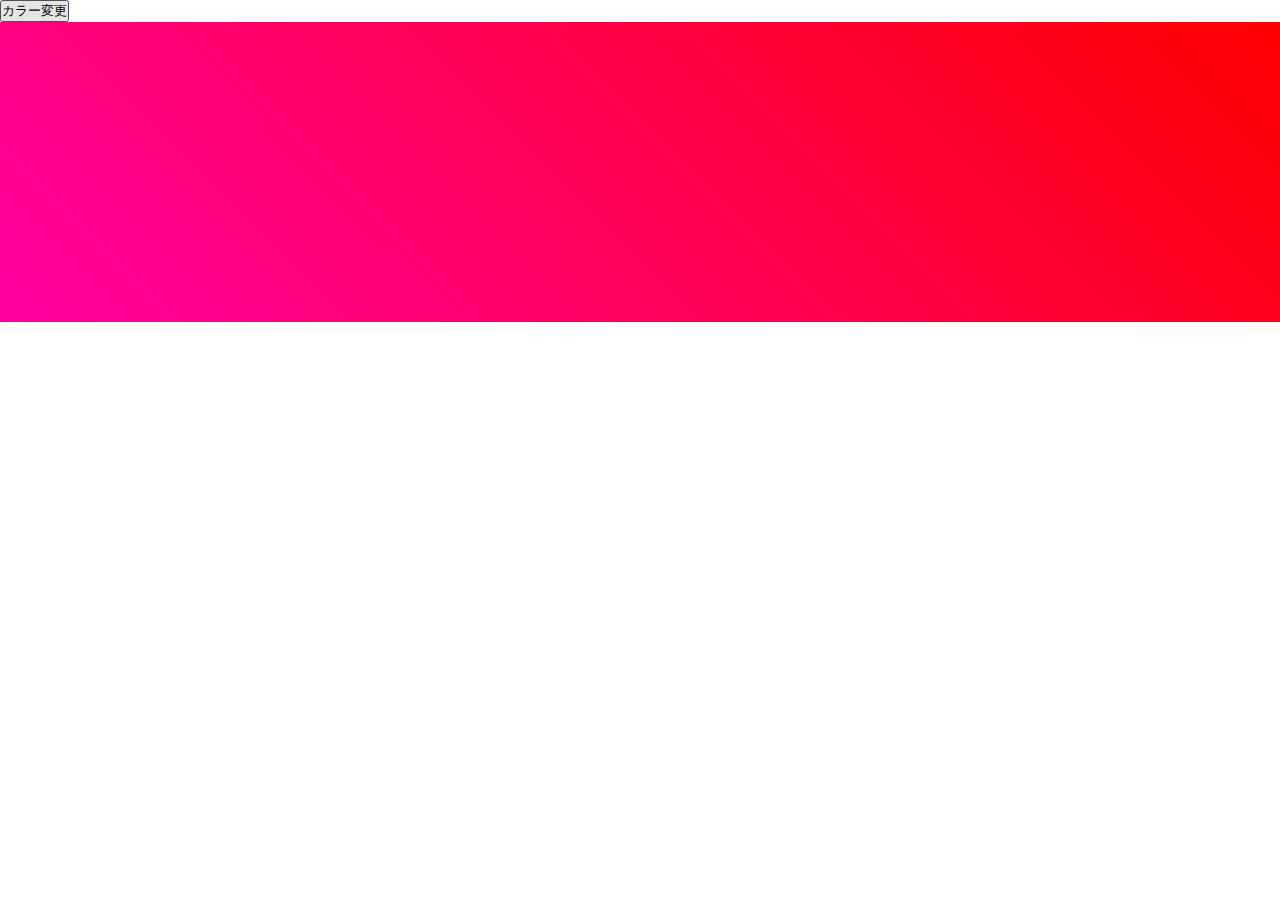
<file: 023/index.html>
<!DOCTYPE html>
<html lang="ja">
  <head>
    <meta charset="UTF-8">
    <title>ランダムな数を使う</title>
    <link rel="stylesheet" href="style.css">
    <script src="main.js" defer></script>
  </head>
  <body>
    <button class="button">カラー変更</button>
    <div class="rectangle"></div>
  </body>
</html>
</file>
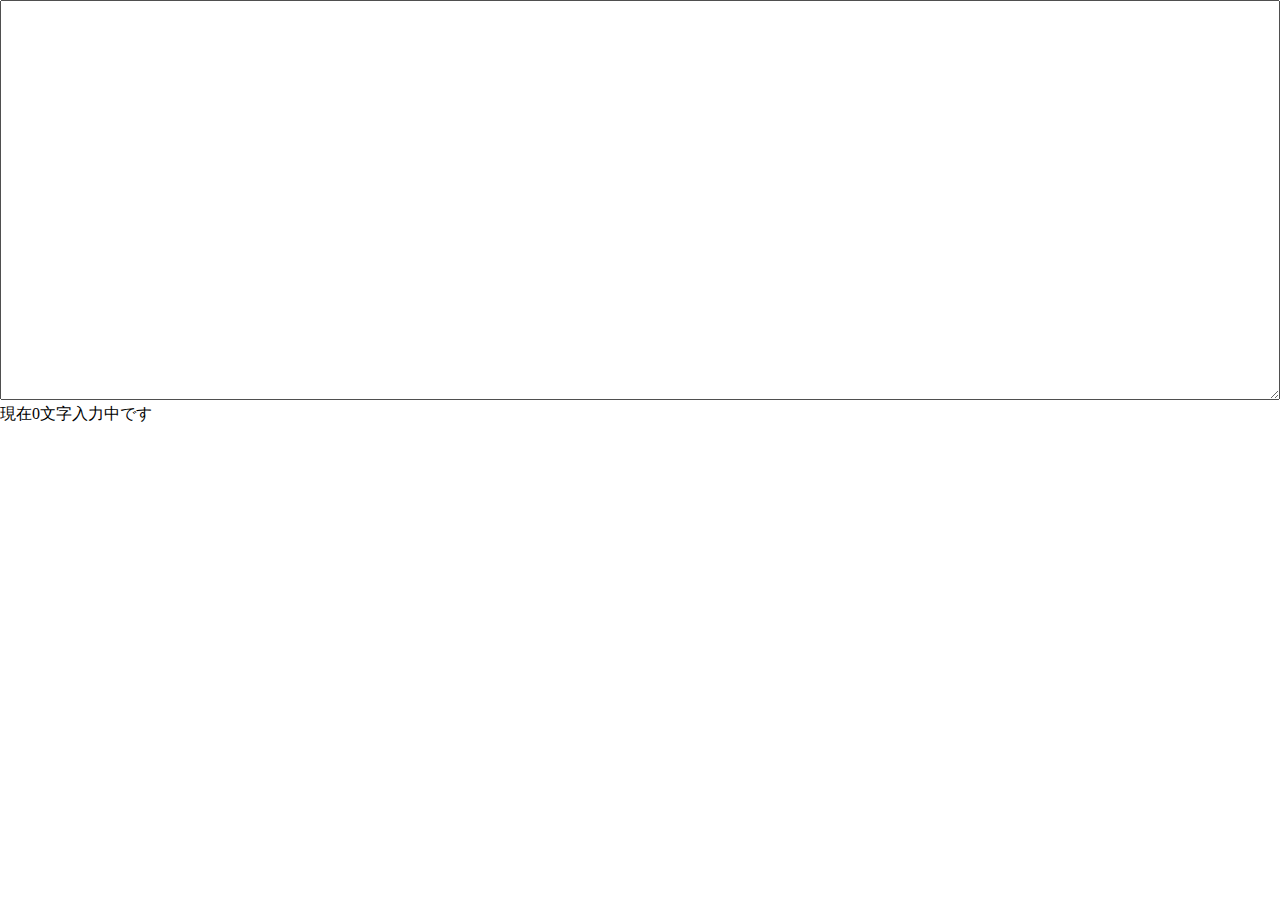
<file: 027/index.html>
<!DOCTYPE html>
<html lang="ja">
  <head>
    <meta charset="UTF-8">
    <title>文字列の長さを取得</title>
    <link rel="stylesheet" href="style.css">
    <script src="main.js" defer></script>
  </head>
  <body>
    <textarea class="textarea"></textarea>
    <p>現在<span class="string-num">0</span>文字入力中です</p>
  </body>
</html>
</file>
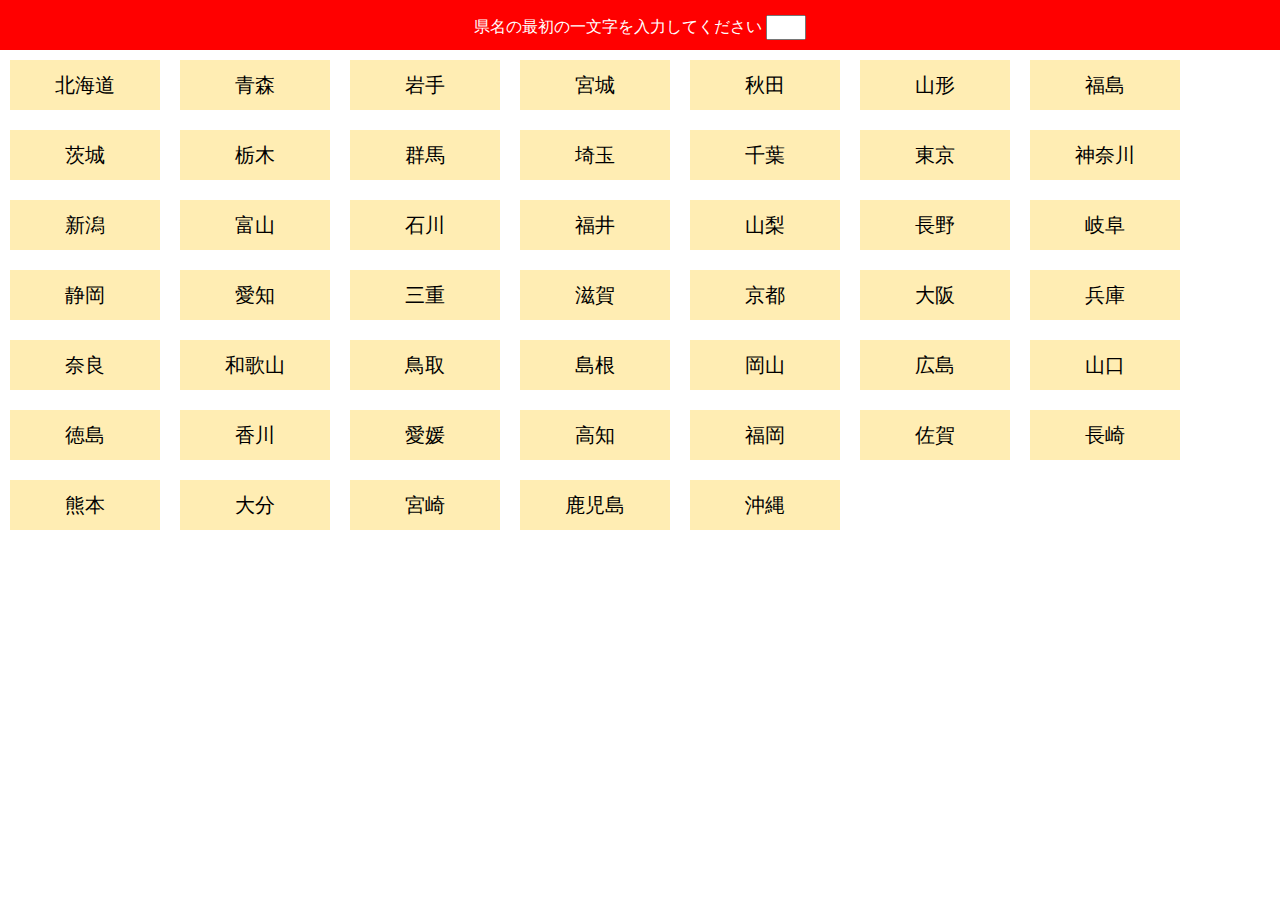
<file: 031/index.html>
<!DOCTYPE html>
<html lang="ja">
  <head>
    <meta charset="UTF-8">
    <title>文字列を取り出す</title>
    <link rel="stylesheet" href="style.css">
    <script src="main.js" defer></script>
  </head>
  <body>
    <header>
      <label>県名の最初の一文字を入力してください <input id="search-word-input" maxlength="1" type="text"></label>
    </header>
    <div id="prefecture-list">
      <button data-name="北海道" data-phonetic="ほっかいどう">北海道</button>
      <button data-name="青森" data-phonetic="あおもり">青森</button>
      <button data-name="岩手" data-phonetic="いわて">岩手</button>
      <button data-name="宮城" data-phonetic="みやぎ">宮城</button>
      <button data-name="秋田" data-phonetic="あきた">秋田</button>
      <button data-name="山形" data-phonetic="やまがた">山形</button>
      <button data-name="福島" data-phonetic="ふくしま">福島</button>
      <button data-name="茨城" data-phonetic="いばらき">茨城</button>
      <button data-name="栃木" data-phonetic="とちぎ">栃木</button>
      <button data-name="群馬" data-phonetic="ぐんま">群馬</button>
      <button data-name="埼玉" data-phonetic="さいたま">埼玉</button>
      <button data-name="千葉" data-phonetic="ちば">千葉</button>
      <button data-name="東京" data-phonetic="とうきょう">東京</button>
      <button data-name="神奈川" data-phonetic="かながわ">神奈川</button>
      <button data-name="新潟" data-phonetic="にいがた">新潟</button>
      <button data-name="富山" data-phonetic="とやま">富山</button>
      <button data-name="石川" data-phonetic="いしかわ">石川</button>
      <button data-name="福井" data-phonetic="ふくい">福井</button>
      <button data-name="山梨" data-phonetic="やまなし">山梨</button>
      <button data-name="長野" data-phonetic="ながの">長野</button>
      <button data-name="岐阜" data-phonetic="ぎふ">岐阜</button>
      <button data-name="静岡" data-phonetic="しずおか">静岡</button>
      <button data-name="愛知" data-phonetic="あいち">愛知</button>
      <button data-name="三重" data-phonetic="みえ">三重</button>
      <button data-name="滋賀" data-phonetic="しが">滋賀</button>
      <button data-name="京都" data-phonetic="きょうと">京都</button>
      <button data-name="大阪" data-phonetic="おおさか">大阪</button>
      <button data-name="兵庫" data-phonetic="ひょうご">兵庫</button>
      <button data-name="奈良" data-phonetic="なら">奈良</button>
      <button data-name="和歌山" data-phonetic="わかやま">和歌山</button>
      <button data-name="鳥取" data-phonetic="とっとり">鳥取</button>
      <button data-name="島根" data-phonetic="しまね">島根</button>
      <button data-name="岡山" data-phonetic="おかやま">岡山</button>
      <button data-name="広島" data-phonetic="ひろしま">広島</button>
      <button data-name="山口" data-phonetic="やまぐち">山口</button>
      <button data-name="徳島" data-phonetic="とくしま">徳島</button>
      <button data-name="香川" data-phonetic="かがわ">香川</button>
      <button data-name="愛媛" data-phonetic="えひめ">愛媛</button>
      <button data-name="高知" data-phonetic="こうち">高知</button>
      <button data-name="福岡" data-phonetic="ふくおか">福岡</button>
      <button data-name="佐賀" data-phonetic="さが">佐賀</button>
      <button data-name="長崎" data-phonetic="ながさき">長崎</button>
      <button data-name="熊本" data-phonetic="くまもと">熊本</button>
      <button data-name="大分" data-phonetic="おおいた">大分</button>
      <button data-name="宮崎" data-phonetic="みやざき">宮崎</button>
      <button data-name="鹿児島" data-phonetic="かごしま">鹿児島</button>
      <button data-name="沖縄" data-phonetic="おきなわ">沖縄</button>
    </div>
  </body>
</html>
</file>
<file: 023/style.css>
* {
  padding: 0;
  margin: 0;
  box-sizing: border-box;
}

.rectangle {
  width: 100%;
  height: 300px;
  --start: hsl(0, 100%, 50%);
  --end: hsl(322, 100%, 50%);
  background-image: linear-gradient(-135deg, var(--start), var(--end));
}
</file>
<file: 027/style.css>
* {
  padding: 0;
  margin: 0;
  box-sizing: border-box;
}

.textarea {
  width: 100%;
  height: 400px;
  padding: 5px;
  font-size: 20px;
}
</file>
<file: 031/style.css>
* {
  padding: 0;
  margin: 0;
  box-sizing: border-box;
}

header {
  background-color: red;
  color: #fff;
  height: 50px;
  width: 100%;
  text-align: center;
  padding-top: 15px;
}

header input {
  width: 40px;
  height: 25px;
}

#prefecture-list {
  display: flex;
  flex-wrap: wrap;
}

#prefecture-list button {
  width: 150px;
  height: 50px;
  font-size: 20px;
  background-color: #ffedb3;
  border: none;
  margin: 10px;
}

.hide {
  display: none;
}
</file>
